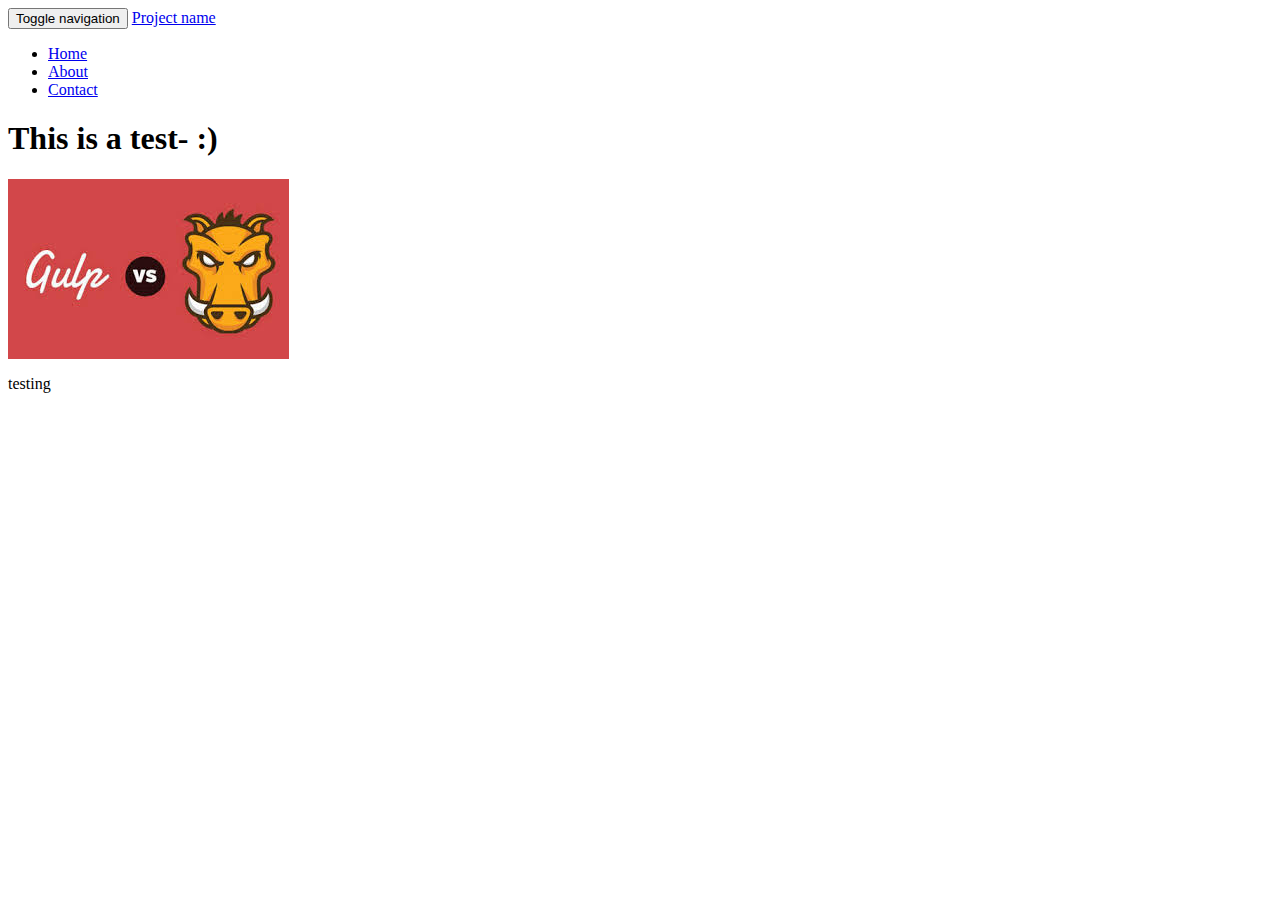
<file: html/index.html>
<html>
    <head>
        <title>NBA Stats (UI-Router)</title>

    </head>
    <link rel="stylesheet" href="https://bootswatch.com/cosmo/bootstrap.min.css">
    <link rel="stylesheet" href="../css/main.css">
<body>
    <nav class="navbar navbar-inverse navbar-fixed-top">
      <div class="container">
        <div class="navbar-header">
          <button type="button" class="navbar-toggle collapsed" data-toggle="collapse" data-target="#navbar" aria-expanded="false" aria-controls="navbar">
            <span class="sr-only">Toggle navigation</span>
            <span class="icon-bar"></span>
            <span class="icon-bar"></span>
            <span class="icon-bar"></span>
          </button>
          <a class="navbar-brand" href="#">Project name</a>
        </div>
        <div id="navbar" class="collapse navbar-collapse">
          <ul class="nav navbar-nav">
            <li class="active"><a href="#">Home</a></li>
            <li><a href="#about">About</a></li>
            <li><a href="#contact">Contact</a></li>
          </ul>
        </div><!--/.nav-collapse -->
      </div>
    </nav>
    <h1>This is a test- :)</h1>    
    <img src="../images/images.jpg" alt="">
    <p>testing</p>
</body>

</html>
</file>
<file: css/main.css>
body {
  font-size: 16px; }

.team-list__team {
  height: 5rem;
  padding: 1.8rem;
  border: 1px solid #d6d6d6;
  border-bottom: none;
  border-left: 4px red solid;
  font-size: 16px;
  cursor: pointer;
  background-color: #f8f8f8; }

.team_city {
  font-size: 3rem;
  margin-bottom: -2rem; }

.team_name {
  font-size: 4rem;
  font-weight: 700; }

.team_stats {
  background: #efefef;
  padding: 2rem; }

.team_stats-value {
  font-size: 3rem;
  font-weight: 300;
  margin-bottom: 2rem; }

.team_stats-label {
  text-transform: uppercase;
  font-size: 1.2rem; }

.stat-header {
  padding: 2rem 0; }

ul.roster {
  -webkit-margin-before: 0em;
  -webkit-padding-start: 0;
  -webkit-column-count: 3;
          column-count: 3; }
  ul.roster li.player {
    list-style: none;
    color: #2780e3; }
    ul.roster li.player span {
      cursor: pointer; }

.basic-stats {
  padding: 2rem 1rem 1rem 1rem; }

.select-team-message {
  margin: auto;
  text-align: center;
  color: #929292;
  font-size: 2rem;
  margin-top: 10%; }

.info-box {
  font-size: 1.4rem;
  width: 30%;
  margin: auto;
  position: fixed;
  right: 10;
  bottom: 10;
  min-width: 400px;
  padding: 2rem;
  border: 1px solid #d6d6d6;
  background: #f5eebc;
  color: #444;
  text-align: left;
  border-radius: 1rem;
  z-index: 9999; }
  .info-box .info-box__close {
    position: absolute;
    right: 10;
    top: 0px;
    padding: .5rem;
    cursor: pointer; }

.code-block {
  font-family: courier;
  font-size: 1.2rem;
  border: 1px solid #d6d6d6;
  background: #f5f2e2; }
</file>
